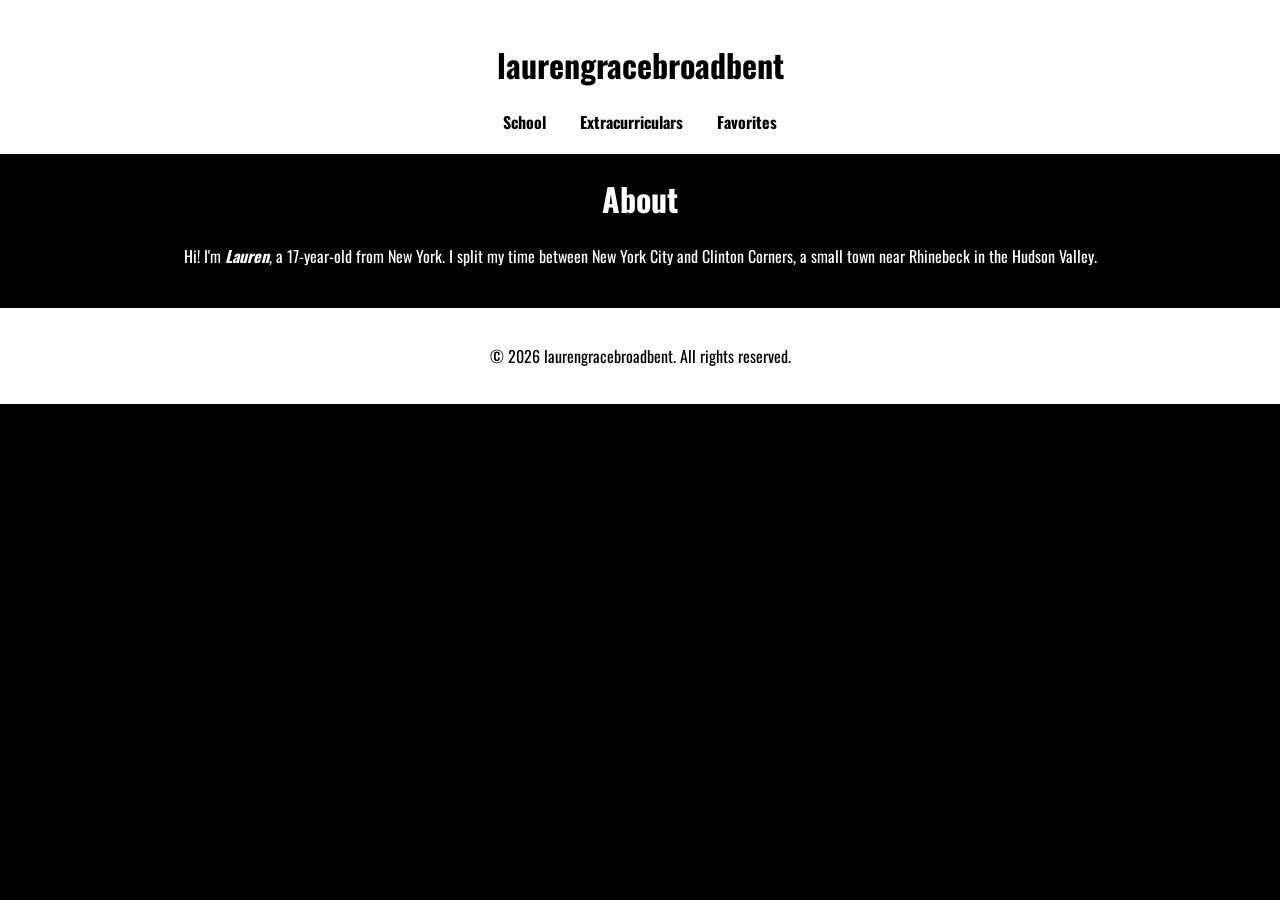
<file: about.html>
<!DOCTYPE html>
<html lang="en">
<head>
    <meta charset="UTF-8">
    <meta name="viewport" content="width=device-width, initial-scale=1.0">
    <link rel="stylesheet" href="style.css">
    <link rel="icon" type="image/x-icon" href="https://encrypted-tbn0.gstatic.com/images?q=tbn:ANd9GcSdioDzR-arotutKSEN3VM5wW-FaLbq7xHXxA&s">
    <link rel="preconnect" href="https://fonts.googleapis.com">
    <link rel="preconnect" href="https://fonts.gstatic.com" crossorigin>
    <link href="https://fonts.googleapis.com/css2?family=Archivo+Narrow:ital,wght@0,400..700;1,400..700&family=Oswald:wght@200..700&display=swap" rel="stylesheet">
    <title>About</title>
</head>
<body>
    <header>
        <h1>laurengracebroadbent</h1>

        <nav>
            <a href="school.html">School</a>
            <a href="extracurriculars.html">Extracurriculars</a>
            <a href="index.html">Favorites</a>
        </nav>
    </header>
    <h1>About</h1>
    <p>Hi! I'm <b><em>Lauren</em></b>, a 17-year-old from New York. I split my time between New York City and Clinton Corners, a small town near Rhinebeck in the Hudson Valley.</p>
<footer>
    <p>&copy; 2026 laurengracebroadbent. All rights reserved.</p>
</footer>
</body>
</html>
</file>
<file: style.css>
body {
    font-family: Oswald, sans-serif;
    margin: 0;
    text-align: center;
    background-color: black;
    color: white;
}

header {
    background-color: white;
    padding: 20px;
    color: black;
}

nav {
    margin-top: 10px;
}

nav a {
    margin: 0 15px;
    text-decoration: none;
    color: black;
    font-weight: bold;
}

img {
    margin: 10px;
    border-radius: 8px;
}

footer {
    margin-top: 40px;
    padding: 20px;
    background-color: white;
    color: black;
}

.oswald-font {
  font-family: "Oswald", sans-serif;
  font-optical-sizing: auto;
  font-weight: 400;
  font-style: normal;
}

.glass-card {
    display: inline-block;
    position: relative;
    border-radius: 15px;
    overflow: hidden;
    width: 200px; /* keeps card size stable */
    height: auto;
    cursor: pointer;
    transition: transform 0.3s ease, box-shadow 0.3s ease;
}

/* image */
.glass-card img {
    display: block;
    width: 100%;
    height: auto;
}

/* orange glass background layer */
.glass-card::after {
    content: "";
    position: absolute;
    inset: 0;
    background: rgba(236, 109, 13, 0);
    transition: background 0.3s ease;
    z-index: 1;
}

/* hover effect: image disappears */
.glass-card:hover img {
    opacity: 0.5;
}

/* hover orange glass shows */
.glass-card:hover::after {
    background: #ec6d0d;
}

/* click effect (toggle class with JS) */
.glass-card.active img {
    opacity: 0.5;
}

.glass-card.active::after {
    background: #ec6d0d;
}

/* hover/click lift */
.glass-card:hover,
.glass-card.active {
    transform: scale(1.05);
    box-shadow: 0 10px 25px #ec6d0d;
}

.card-text {
    position: absolute;
    top: 50%;
    left: 50%;
    transform: translate(-50%, -50%);
    color: white;
    font-size: 18px;
    text-decoration: underline;
    opacity: 0;
    z-index: 3;
    text-align: center;
    pointer-events: none;
    white-space: nowrap;
}

/* show text on hover */
.glass-card:hover .card-text,
.glass-card.active .card-text {
    opacity: 1;
}

.box{
  width: 350px;
  height: 350px;
  display: flex;
  justify-content: center;
  align-items: center;
}
#box1{
  background-color: #565f98;
}
#box2{
  background-color: black;
}

#box3{

}

#box4{
    background-color: #317832;
}
.Participated{
  display: flex;
  flex-direction: row;
}

.Attended{
  display: flex;
  flex-direction: row;
}
</file>
